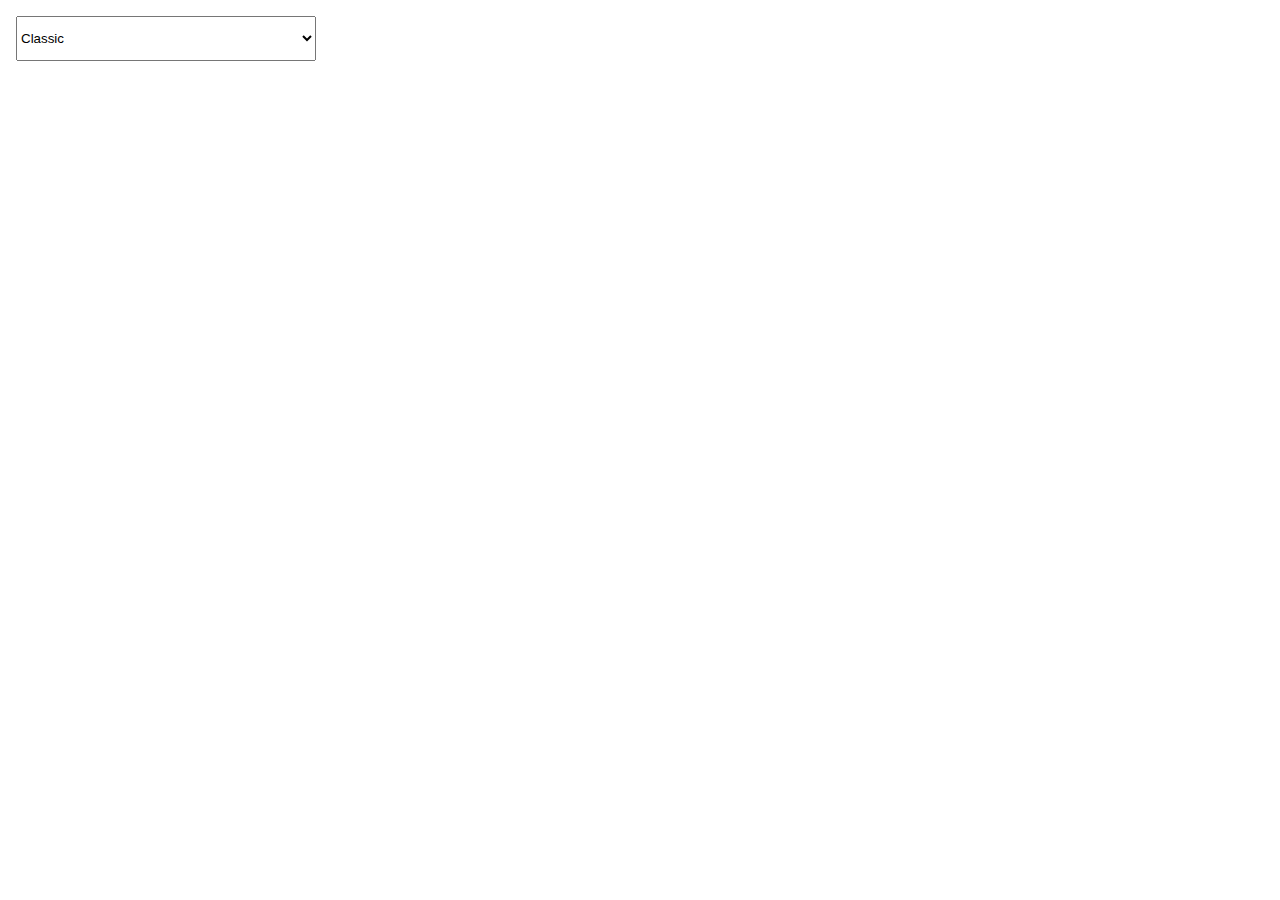
<file: exo1/index.html>
<!DOCTYPE html>
<html lang="fr">
<head>
    <meta charset="UTF-8">
    <meta http-equiv="X-UA-Compatible" content="IE=edge">
    <meta name="viewport" content="width=device-width, initial-scale=1.0">
    <title>Exo 1 Xp Gold</title>
    <link rel="stylesheet" href="css/style.css">
</head>
<body>
    <div class="container">
        <select id="genres">
            <option value="rock">Rock</option>
            <option value="blues" selected>Blues</option>
            <option value="classic" selected>Classic</option>
        </select>
    </div>
    <div class="showSelectElement">
        
    </div>
</body>
<script src="js/script.js"></script>
</html>
</file>
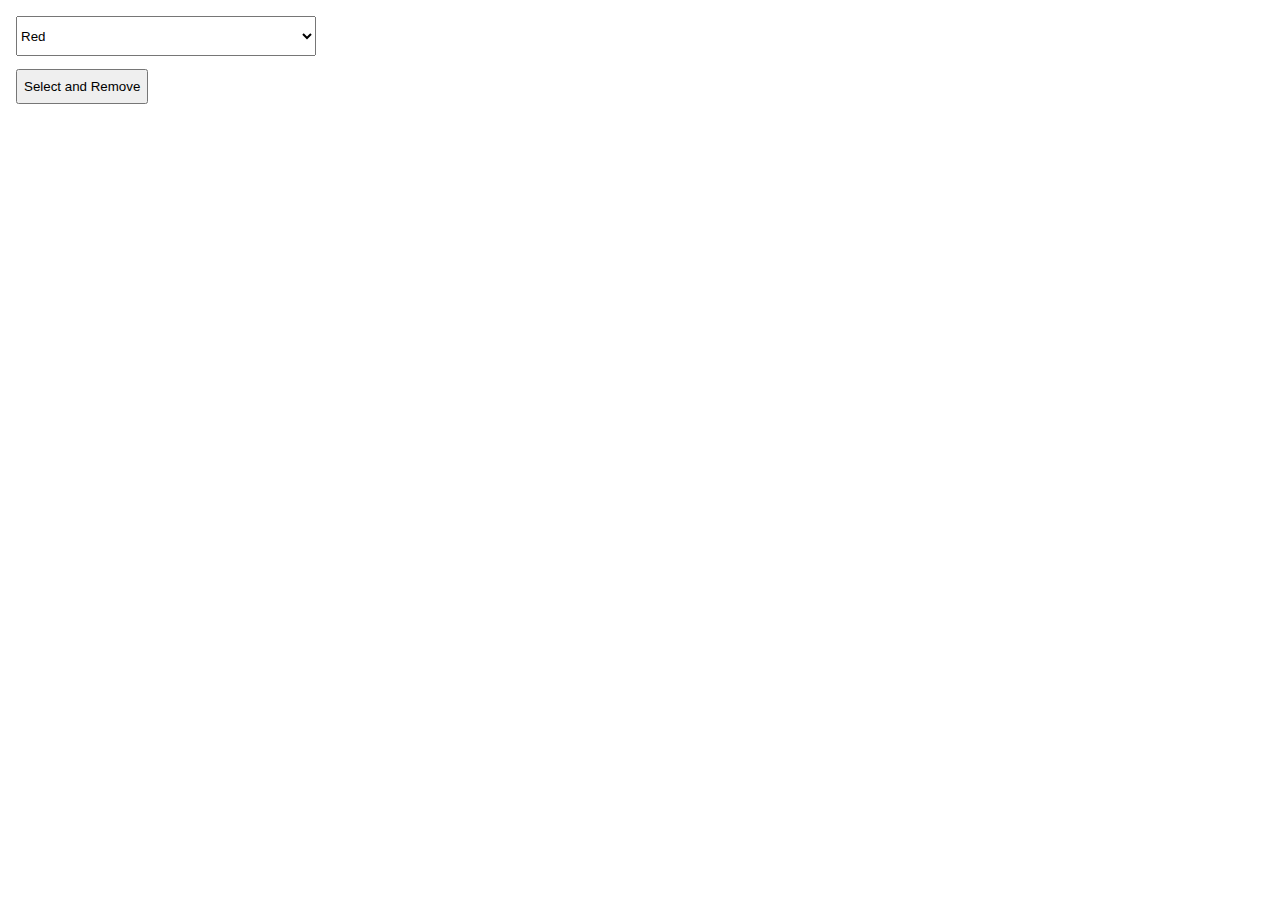
<file: exo2/index.html>
<!DOCTYPE html>
<html lang="en">
<head>
    <meta charset="UTF-8">
    <meta http-equiv="X-UA-Compatible" content="IE=edge">
    <meta name="viewport" content="width=device-width, initial-scale=1.0">
    <title>Exo 2 Xp Gold</title>
    <style>
        .container{
            padding: .5em;
        }
        select{
            width: 300px;
            height: 40px;
        }
        input{
            margin-top: 1em;
            height: 35px;
        }
    </style>
</head>
<body>
    <div class="container">
        <form>
            <select id="colorSelect">
                <option value="Red">Red</option>
                <option value="Green">Green</option>
                <option value="White">White</option>
                <option value="Black">Black</option>
            </select><br>
            <input onclick="removecolor()" type="button" value="Select and Remove">
        </form>
    </div>
</body>
<script src="js/script.js"></script>
</html>
</file>
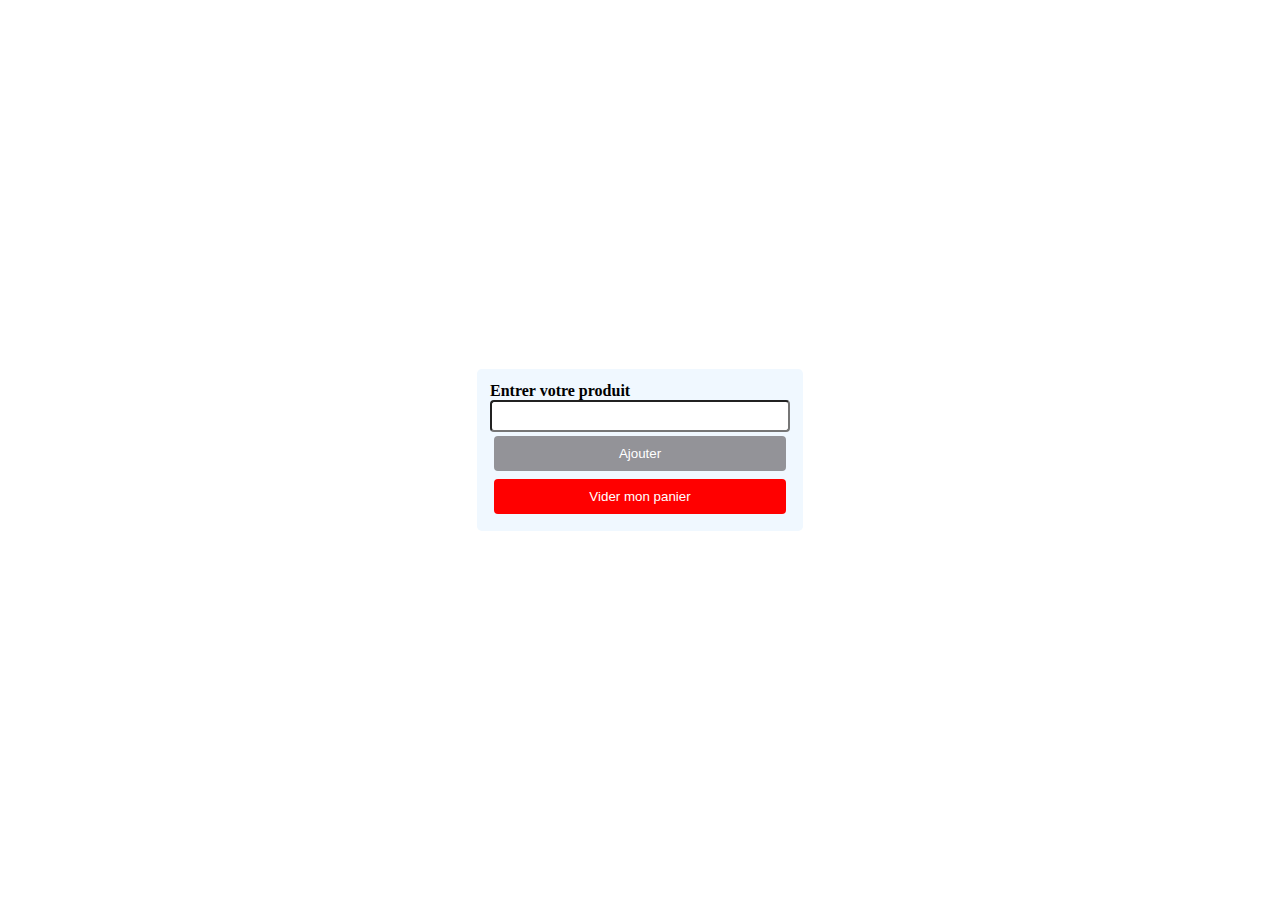
<file: exo3/index.html>
<!DOCTYPE html>
<html lang="en">
<head>
    <meta charset="UTF-8">
    <meta http-equiv="X-UA-Compatible" content="IE=edge">
    <meta name="viewport" content="width=device-width, initial-scale=1.0">
    <title>Exo 3 Xp Gold</title>
    <link rel="stylesheet" href="css/style.css">
</head>
<body>
    <div id="root"></div>
</body>
<script src="js/scprit.js"></script>
</html>
</file>
<file: exo1/css/style.css>
.container{
    padding: .5em;
}

select{
    width: 300px;
    height: 45px;
}
</file>
<file: exo3/css/style.css>
*{
    padding: 0;
    margin: 0;
}

body{
    display: flex;
    justify-content: center;
    align-items: center;
    height: 100vh;
}


form{
    padding: .8em;
    display: flex;
    flex-direction: column;
    background-color: aliceblue;
    width: 300px;
    border-radius: .3em;
}

label{
    font-weight: bolder;
}

input{
    outline: none;
    height: 20px;
    padding: .3em;
    border-radius: .3em;
}

button{
    margin: .3em;
    height: 35px;
    background-color: rgb(147, 147, 152);
    color: white;
    border: none;
    border-radius: .3em;
}
</file>
